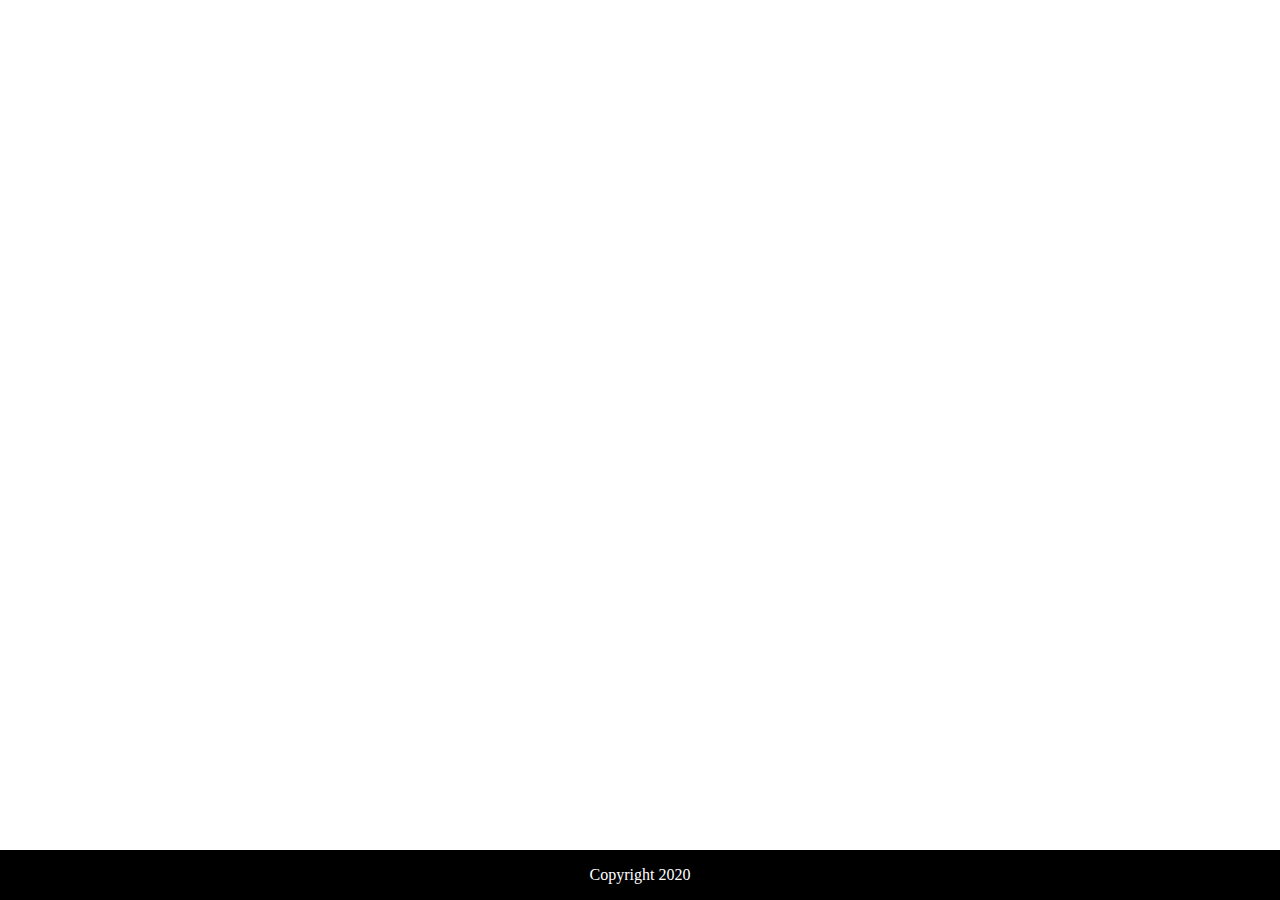
<file: footer.html>
<!DOCTYPE html>
<html lang="en">
<head>
    <meta charset="UTF-8">
    <meta name="viewport" content="width=device-width, initial-scale=1.0">
    <title>Document</title>
    <style>
        footer {
            position: fixed;
            left: 0;
            bottom: 0;
            width: 100%;
            background-color: black;
            color: white;
            text-align: center;
        }
    </style>
</head>
<body>
    <footer>
        <p>Copyright   2020</p>
    </footer>
</body>
</html>
</file>
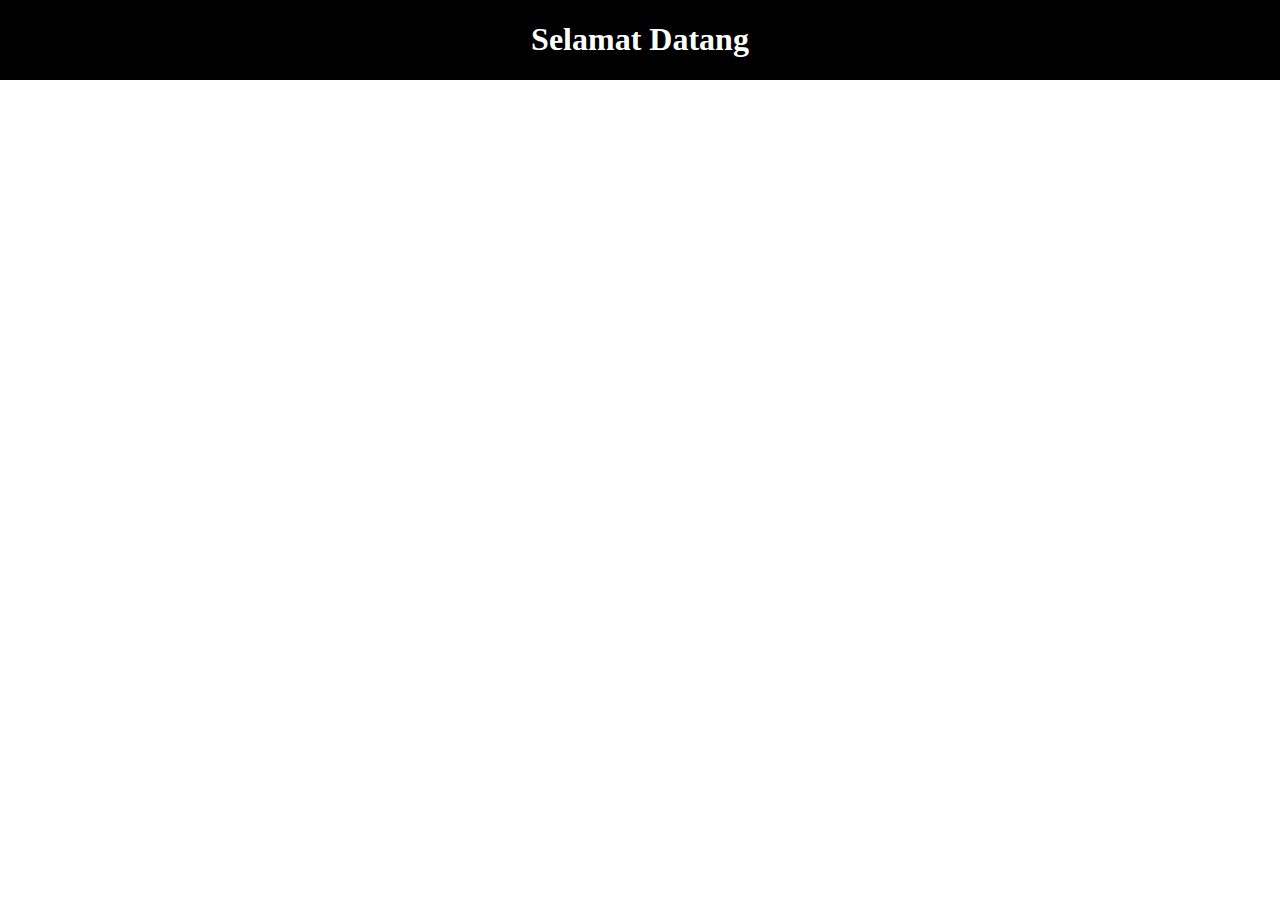
<file: header.html>
<!DOCTYPE html>
<html lang="en">
<head>
    <meta charset="UTF-8">
    <meta name="viewport" content="width=device-width, initial-scale=1.0">
    <title>Document</title>
    <style>
        header {
            position: fixed;
            left: 0;
            top: 0;
            width: 100%;
            background-color: black;
            color: white;
            text-align: center;
        }
    </style>
</head>
<body>
    <header>
        <h1>Selamat Datang</h1>
    </header>
</body>
</html>
</file>
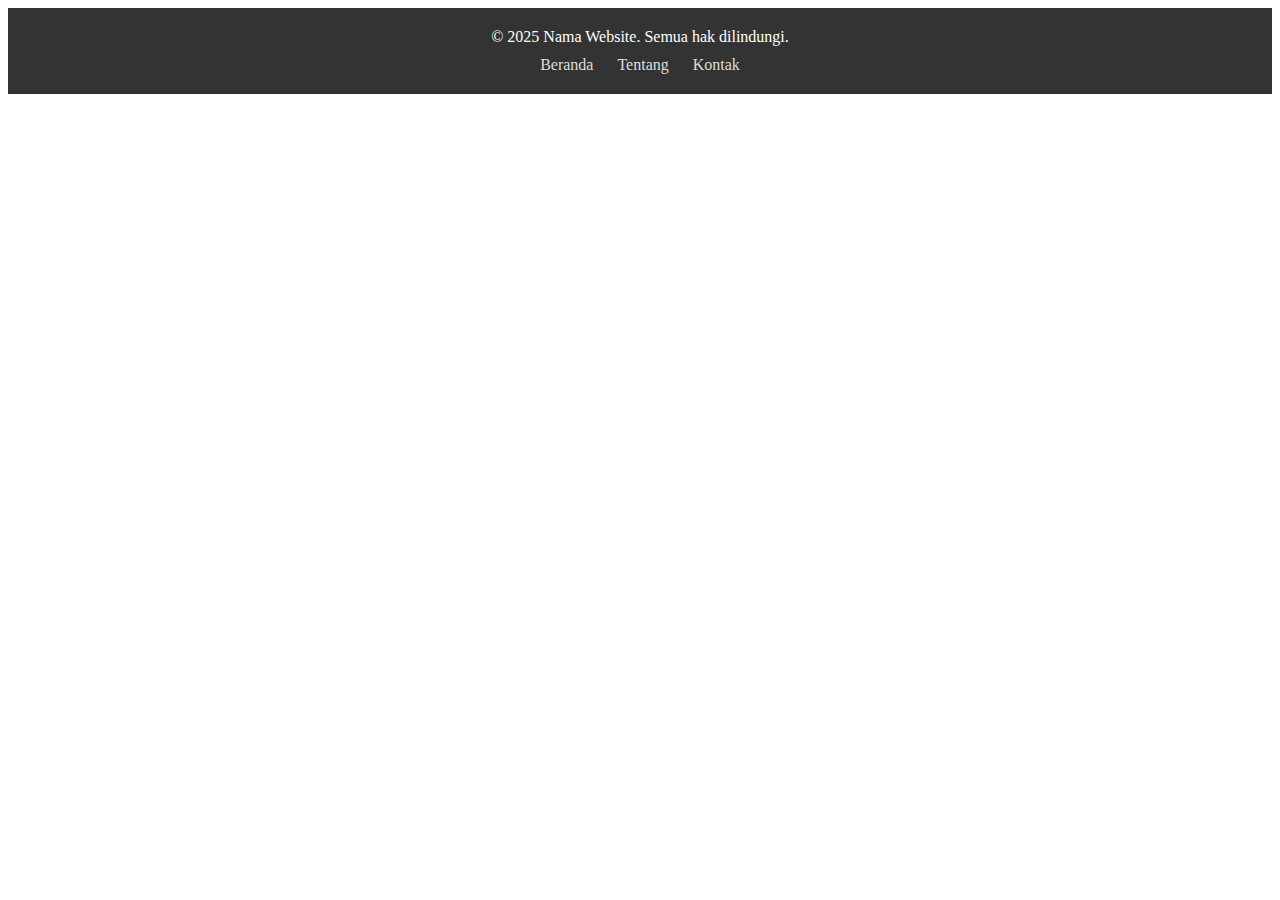
<file: Footer/footer.html>
<!DOCTYPE html>
<html lang="en">
<head>
    <meta charset="UTF-8">
    <meta name="viewport" content="width=device-width, initial-scale=1.0">
    <title>Fitur Footer</title>
</head>
<body>
    <footer>
        <div style="background-color: #333; color: #fff; padding: 20px 0; text-align: center;">
          <p style="margin: 0;">&copy; 2025 Nama Website. Semua hak dilindungi.</p>
          <nav style="margin-top: 10px;">
            <a href="#" style="color: #ddd; margin: 0 10px; text-decoration: none;">Beranda</a>
            <a href="#" style="color: #ddd; margin: 0 10px; text-decoration: none;">Tentang</a>
            <a href="#" style="color: #ddd; margin: 0 10px; text-decoration: none;">Kontak</a>
          </nav>
        </div>
      </footer>
      
</body>
</html>
</file>
